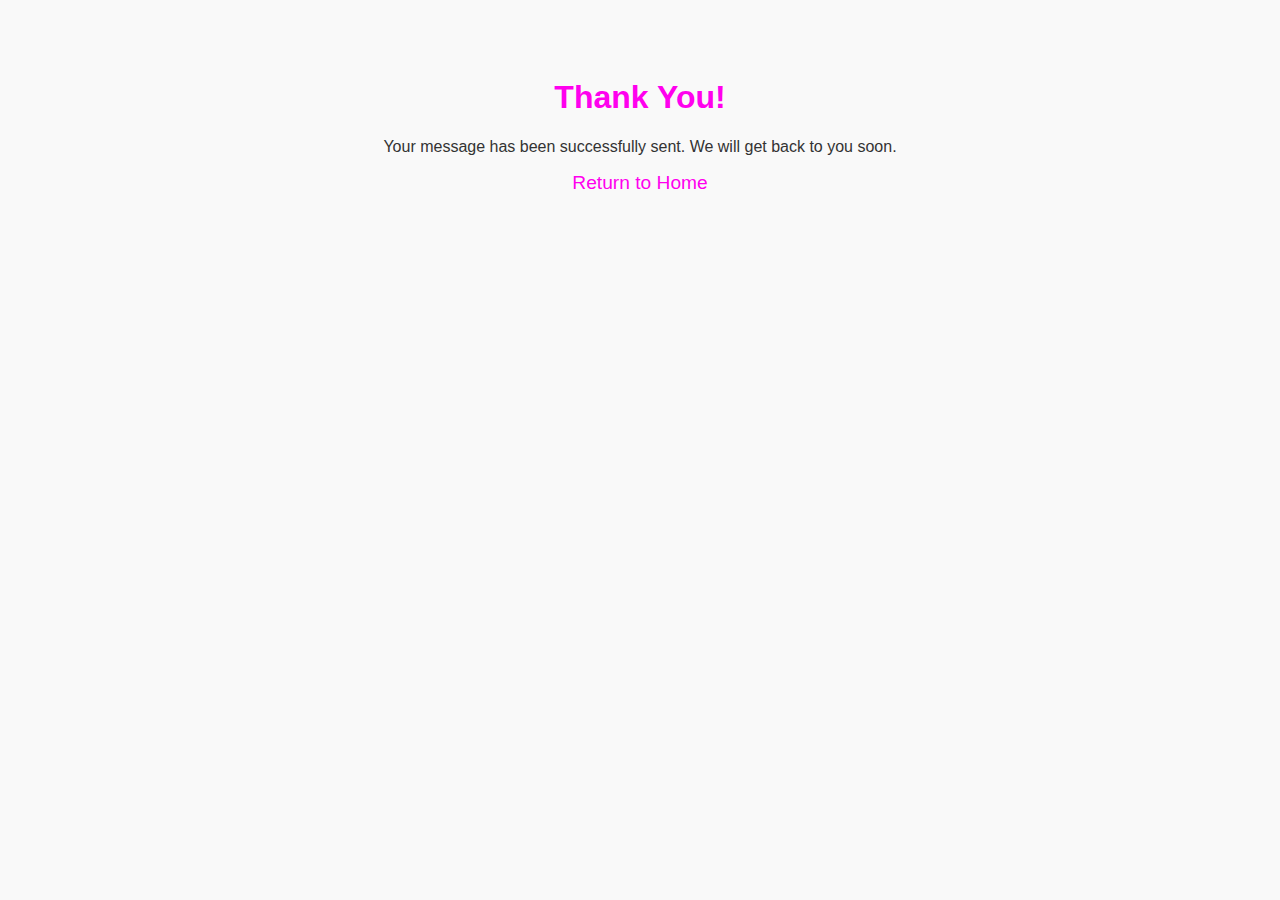
<file: thankyou.html>
<!DOCTYPE html>
<html lang="en">
<head>
    <meta charset="UTF-8">
    <meta name="viewport" content="width=device-width, initial-scale=1.0">
    <title>Thank You</title>
    <style>
        body {
            font-family: Arial, sans-serif;
            text-align: center;
            padding: 50px;
            background-color: #f9f9f9;
            color: #333;
        }
        h1 {
            color: #ff00ee;
        }
        a {
            text-decoration: none;
            color: #ff00ee;
            font-size: 1.2rem;
        }
        a:hover {
            text-decoration: underline;
        }
    </style>
</head>
<body>
    <h1>Thank You!</h1>
    <p>Your message has been successfully sent. We will get back to you soon.</p>
    <a href="index.html">Return to Home</a>
</body>
</html>
</file>
